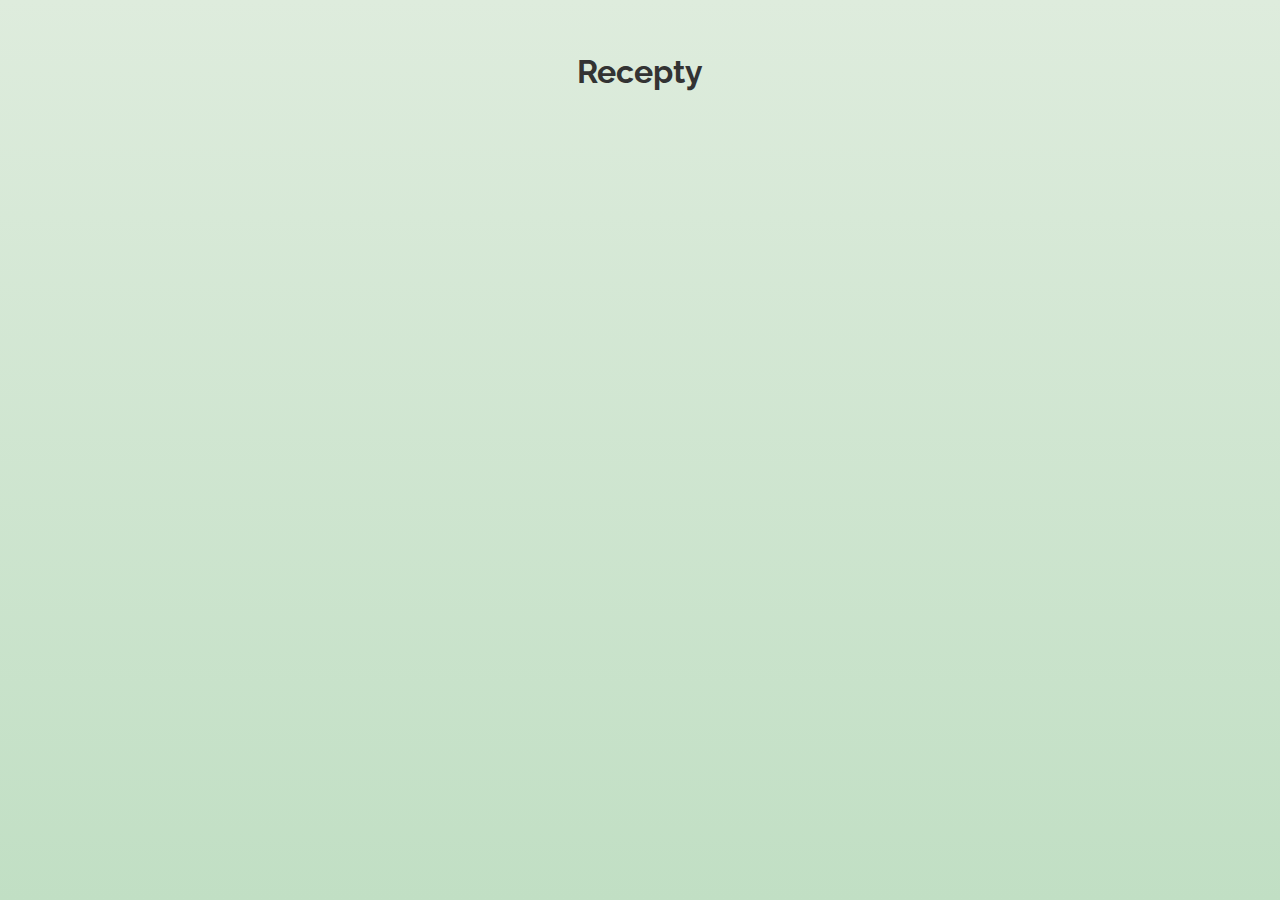
<file: 03-recepty/index.html>
<!DOCTYPE html>
<html lang="en">
<head>
	<meta charset="UTF-8">
	<meta name="viewport" content="width=device-width, initial-scale=1.0">
	<title>Recepty</title>
	<link rel="preconnect" href="https://fonts.googleapis.com">
	<link rel="preconnect" href="https://fonts.gstatic.com" crossorigin>
	<link href="https://fonts.googleapis.com/css2?family=Raleway:ital,wght@0,100..900;1,100..900&display=swap" rel="stylesheet">
	<link rel="stylesheet" href="style.css">
	<script type="module" src="main.js"></script>
</head>
<body>

	<h1>Recepty</h1>

	<div id="recepty">

		<!--
		<div class="recept">
			<div class="recept-obrazek">
				<img src="https://ms2.ostium.cz/instance/web-recepty/j1cFHt79/h389w574t.jpg" alt="Obrazek">
			</div>

			<div class="recept-info">
				<h3 class="recept-nazev">Halloumi z grilu na salátu</h3>
				<p class="recept-hodnoceni">Hlavní jídlo, ⭐ 5</p>
				<p class="recept-popis">Poslední roky u mě v létě vedl pusinkový dort Pavlova na mnoho a mnoho způsobů, ale letos mám nového favorita. Už jsem zkoušela mnoho verzí a je vždy výborný, lehký i svěží a tak ideální ne jen na léto.</p>
			</div>
		</div>
		-->

	</div>


</body>
</html>
</file>
<file: 03-recepty/style.css>
html {
  box-sizing: border-box;
}

*,
*::before,
*::after {
  box-sizing: inherit;
}


body {
  min-height: 100vh;
  margin: 0;
  padding: 2rem;
  font-family: "Raleway", sans-serif;
  font-optical-sizing: auto;
  color: #333;
  background-image: linear-gradient(to top, #c1dfc4 0%, #deecdd 100%);
}

h1 {
  margin-bottom: 2rem;
  text-align: center;
}


#recepty {
  text-align: left;
  margin-inline: auto;
  max-width: 700px;
}

.recept {
  display: flex;
  align-items: center;
  padding: 5px 20px 5px 5px;
  cursor: pointer;
  background-color: white;
  border-radius: 3px;
  box-shadow: 1px 2px 3px rgba(0, 0, 0, 0.1);
  transition: all 0.2s;
}

.recept:not(:last-child) {
  margin-bottom: 10px;
}

.recept:hover {
  transform: translateY(-2px);
  box-shadow: 1px 3px 8px rgba(0, 0, 0, 0.12);
}

.recept:hover h3 {
  color: #fda085;
}

.recept-obrazek {
  flex: 0 0 200px;
  width: 200px;
  height: 200px;
  overflow: hidden;
  margin-right: 20px;
}

.recept-obrazek img {
  width: 100%;
  height: 100%;
  object-fit: cover;
  border-radius: 5px;
}

.recept-info {
  flex: 1;
}

.recept-nazev {
  font-size: 24px;
  font-weight: bold;
  transition: all 0.2s;
  margin-bottom: 0.5em;
}

.recept-hodnoceni {
  font-weight: bold;
  margin-block: 0.5em;
}

.recept-popis {
  color: #666;
}


.tlacitko {
  margin: 10px auto 15px 0;
  padding: 15px 25px;
  background-color: white;
  color: black;
  outline: 0;
  font-size: 18px;
  font-weight: bold;
  border: 0;
  border-radius: 30px;
  box-shadow: 1px 2px 3px rgba(0, 0, 0, 0.1);
  transition: all 0.2s;
}
</file>
